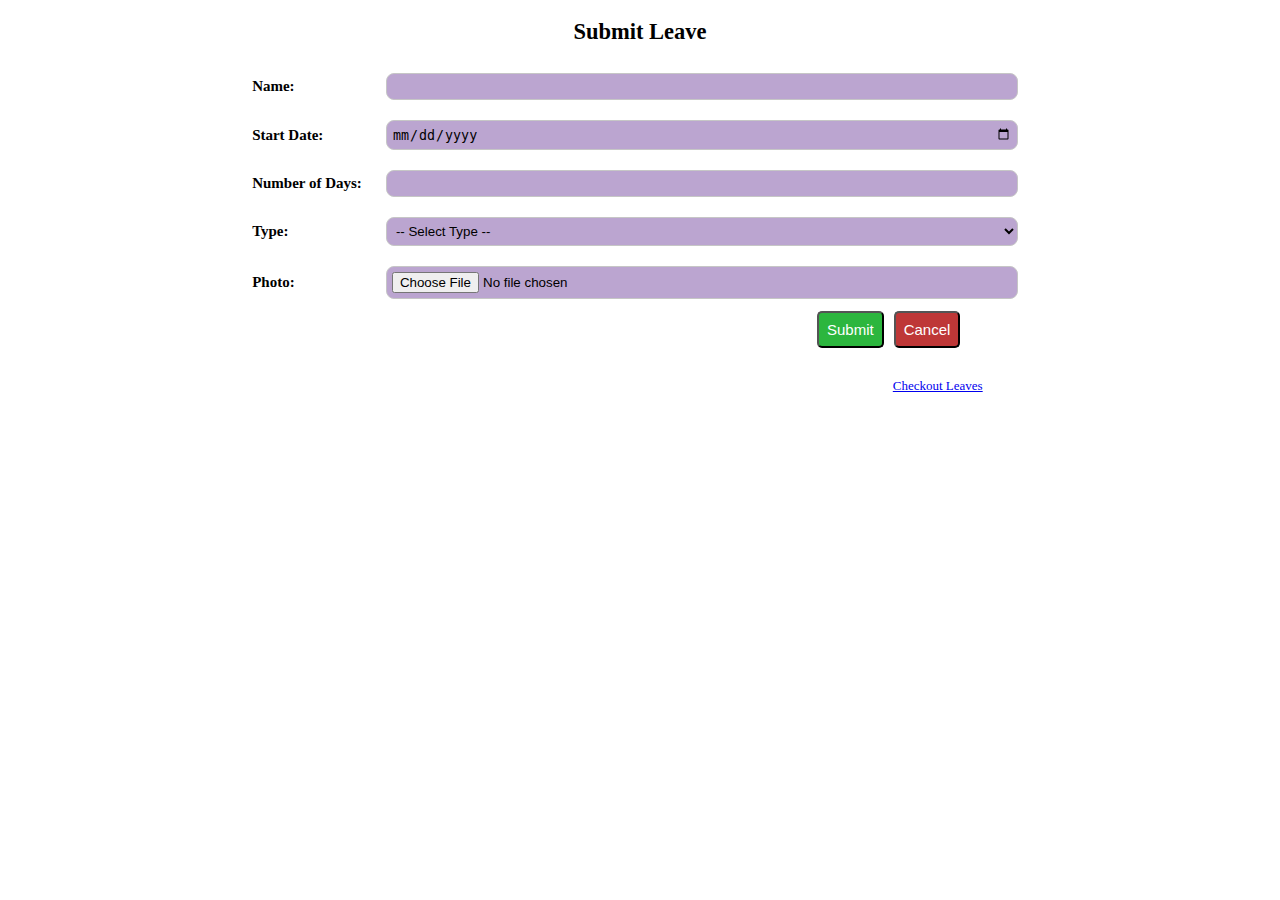
<file: index.html>
<!DOCTYPE html>
<html>
<head>
	<meta charset="UTF-8">
    <meta http-equiv="X-UA-Compatible" content="IE=edge">
    <meta name="viewport" content="width=device-width, initial-scale=1.0">
	<title >Submit Leave</title>
	<link rel="stylesheet" href="./common.css">
</head>
<body>
	
	<h2 id="onet">Submit Leave</h2>
	<div id="dd">
		<div id="hell">
	<form id="f1">
		<label for="name"><b>Name:</b></label>
		<input type="text" id="name" name="name" required><br>

		<label for="start_date"><b>Start Date:</b></label>
		<input type="date" id="start_date" name="start_date" required><br>

		<label for="num_days">Number of Days:</label>
		<input type="number" id="num_days" name="num_days" min="1" max="7" required><br>

		<label for="type">Type:</label>
		<select id="type" name="type" required>
			<option value="">-- Select Type --</option>
			<option value="Sick">Sick</option>
			<option value="Vacation">Vacation</option>
			<option value="Personal">Personal</option>
		</select><br>

		<label for="photo">Photo:</label>
		<input type="file" id="photo" name="photo"><br>
	</form>
	</div>
		<div id="sub">
			<button id="b1"> Submit </button>
		    <button id="b2"> Cancel </button>
		</div>
		<br>

		
	
	</div>
	<p id="link"><a href="./Submit details.html">Checkout Leaves</a></p>
	<script src="./new.js"></script>
</body>
</html>
</file>
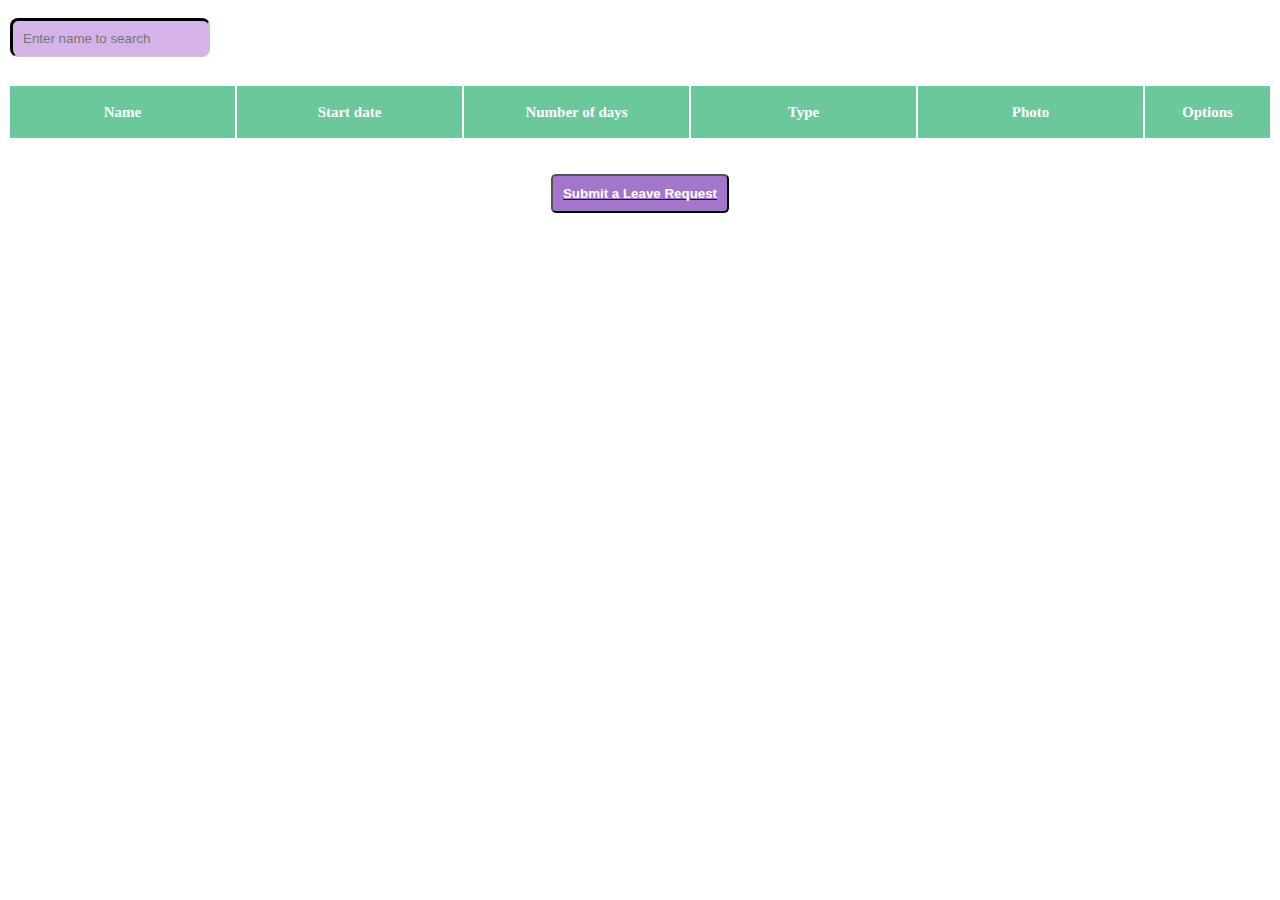
<file: Submit details.html>
<!DOCTYPE html>
<html>

<head>
    <meta charset="UTF-8">
    <meta http-equiv="X-UA-Compatible" content="IE=edge">
    <meta name="viewport" content="width=device-width, initial-scale=1.0">
    <title>List Leave Page</title>
    <link rel="stylesheet" href="./common.css">
</head>

<body id="main">
    <input type="search" id="search" name="search" placeholder="Enter name to search" onkeyup="searching()">
    <br> <br>
    <table id="tab">
        <tr>
            <th>Name</th>
            <th>Start date</th>
            <th>Number of days</th>
            <th>Type</th>
            <th>Photo</th>
            <th>Options</th>
        </tr>
        
    </table>
    <br><br>
    <a href="./index.html"> <button id="req"><b>Submit a Leave Request</b></button></a>
    <script src="./new2.js"></script>
</body>

</html>
</file>
<file: common.css>
@media(max-width: 480px) {
    #dd {
        margin:0%;
    }
    #sub {
       margin: 0%;
        
    }
    

}
#dd {
    /* margin-left: 20%; */
    display: flex;
    flex-direction:column;
    justify-content: center;
    /* text-align: right; */
    /* background-color: aqua; */
    /* text-align: center; */
}
#hell{
    display: flex;
    flex-direction: column;
    justify-content: center;
    text-align: center;
}
body {
    font-size: 15px;
    font-family: 'Times New Roman', Times, serif;
}

input,
select {
    width: 50%;
    /* adjust the width to your preference */
    border-radius: 8px;
    padding: 5px;
    border: 1px solid rgb(198, 198, 198);
    background-color: rgb(187, 165, 208);
    box-sizing: border-box;
    margin: 10px;
    /* display: in; */
    display: inline-block;
}

/* div label, div input {
    display: inline-block;
    width: 50%;
    margin: 10px;
} */


label {
    display: inline-block;
    width: 120px;
    text-align: left;
    font-weight: bold;
}

#sub {
    margin-left: 64%;
    margin-top: 2px;
    width: 200px;
    font-family: 'Gill Sans';
    display: flex;
    /* text-align: right;
    justify-content: right; */
    /* background-color: rgb(6, 99, 68); */
}

#link {
    margin-left: 70%;
    font-size: 13px;
    display: inline-block;
}

#b1 {
    border-radius: 5px;
    color: white;
    background-color: rgb(44, 182, 62);
    font-size: 15px;
    padding: 8px;
    margin-right: 10px;
    font-family: "Arial";
}

#b2 {
    border-radius: 5px;
    background-color: rgb(190, 55, 55);
    color: white;
    font-size: 15px;
    padding: 8px;
    margin-right: 5px;
    font-family: "Arial";
}

#onet {
    text-align: center;
    display: block;
}


/* This is for the second page */

@media (max-width:550px)
{
    
    #img
    {
        display: block;
        margin-left: auto;
        margin-right: auto;
        height: 20px;
        width: 40px;
    }
    th,td,tr
    {
        margin: auto;
        height: 10px;
        text-align: center;
    }
    
}
 #search
{
    border-top: solid black;
    border-left: solid black;
    padding: 10px;
    width: 200px;
    margin-left: 2px;
    background-color: rgb(213, 179, 232);
    
}
#tab
{
    width: 100%;
}
#main
{
    font-size: 15px;
    font-family: 'Times New Roman', Times, serif
}
th
{
    background-color: rgb(107, 200, 155);
    max-width: 30%;
    width: 18%;
    height: 50px;
    color: white;
    border: 1px white;


}

  
tr:nth-child(even)
{
    background-color: rgb(231, 229, 229);
}
tr
{
    text-align: center;
    width: 100%;
    height: 50px;
}
#req
{
    padding: 10px;
    text-align: center;
    width: auto;
    height: auto;
    background-color: rgb(162, 118, 203);
    font-family: arial;
    font-weight: bold;
    color: white;
    border-radius: 5px;
    margin: 0 auto;
    display: block;
    text-decoration: none;
}
#req:hover
{
    background-color: rgb(194, 170, 216);
    color: rgb(45, 45, 46);
}
#img
{
    width: 100px;
    height: 50px;
    text-align: center;
    vertical-align: middle;
}
#accept
{
    background-color: rgb(58, 123, 177);
    color: white;
    border-radius: 3px;
    width: 60px;
    height: 30px;
}
#reject
{
    background-color: rgb(222, 66, 66);
    color: white;
    border-radius: 3px;
    width: 60px;
    height: 30px;
}
</file>
